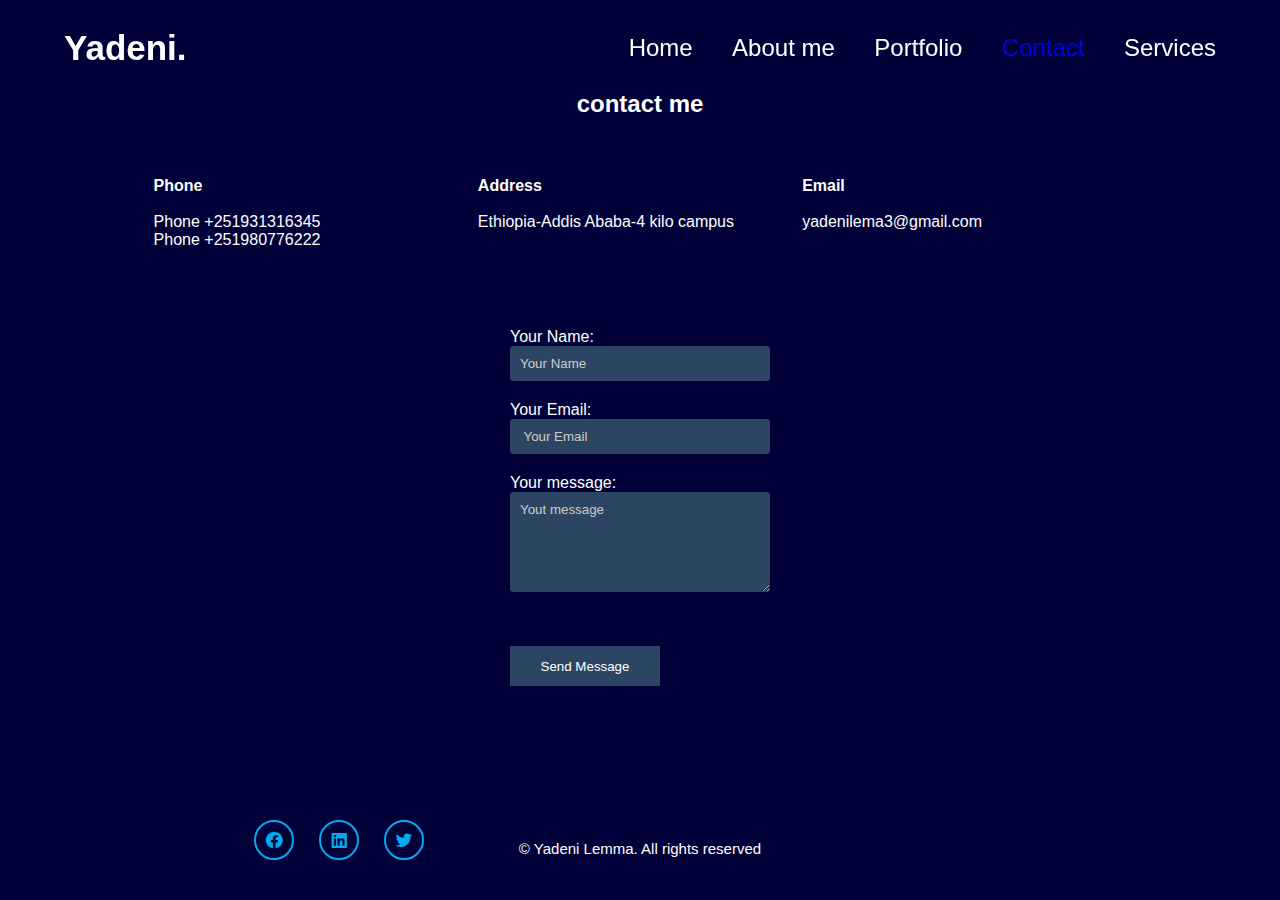
<file: portfolio/contact_me.html>
<!DOCTYPE html>
<html lang="en">
  <head>
    <meta charset="UTF-8" />
    <meta name="viewport" content="width=device-width, initial-scale=1.0" />
    <link rel="stylesheet" href=".\contact_me.css" />
    <link
      href="https://unpkg.com/boxicons@2.1.4/css/boxicons.min.css"
      rel="stylesheet"
    />
    <title>Personal Portfolio</title>
  </head>
  <body>
    <header class="introduction">
      <a class="logo" href="index.html"> Yadeni. </a>

      <div class="menu-toggle" id="menu-toggle">
        <div class="bar"></div>
        <div class="bar"></div>
        <div class="bar"></div>
      </div>

      <nav class="navbar" id="navbar">
        <a href="index.html">Home</a>
        <a href="About_me.html">About me</a>
        <a href="portfolio.html">Portfolio</a>
        <a href="contact_me.html" class="active">Contact</a>
        <a href="services.html">Services</a>
      </nav>
    </header>
    <main>
      <section class="contact">
        <h2>contact me</h2>
        <article class="contact-way">
          <div>
            <h4>Phone</h4>
            <p>Phone +251931316345</p>
            <p>Phone +251980776222</p>
          </div>

          <div>
            <h4>Address</h4>
            <p>Ethiopia-Addis Ababa-4 kilo campus</p>
          </div>

          <div>
            <h4>Email</h4>
            <p>yadenilema3@gmail.com</p>
          </div>
        </article>
        <div class="form sec">
          <form action="/submit-form">
            <div class="form section">
              <label for="Name">Your Name:</label>
              <input
                type="text"
                id="Name"
                name="Name"
                placeholder="Your Name"
                required
              />
            </div>

            <div class="form section">
              <label for="Email">Your Email:</label>
              <input
                type="email"
                id="Email"
                name="Email"
                placeholder=" Your Email"
                required
              />
            </div>

            <div class="form section">
              <label for="message">Your message:</label>
              <textarea
                type="text"
                class="message"
                id="message"
                name="message"
                rows="6"
                placeholder="Yout message"
                required
              ></textarea>
            </div>

            <button type="submit" class="send">Send Message</button>
          </form>
        </div>

        <div class="icon">
          <a href="https://web.facebook.com/profile.php?id=61563435365329"
            ><i class="bx bxl-facebook-circle"></i
          ></a>
          <a
            href="https://www.linkedin.com/in/yadeni-lemma-2a0b3130b/overlay/about-this-profile/?lipi=urn%3Ali%3Apage%3Ad_flagship3_profile_view_base%3B6CHZsJvcQWaKUDWAUeAwgw%3D%3D"
            ><i class="bx bxl-linkedin-square"></i
          ></a>
          <a href="https://x.com/LemaYadeni/photo"
            ><i class="bx bxl-twitter"></i
          ></a>
        </div>
      </section>
    </main>

    <footer>
      <p>&copy; Yadeni Lemma. All rights reserved</p>
    </footer>
    <script src="./ham.js"></script>
  </body>
</html>
</file>
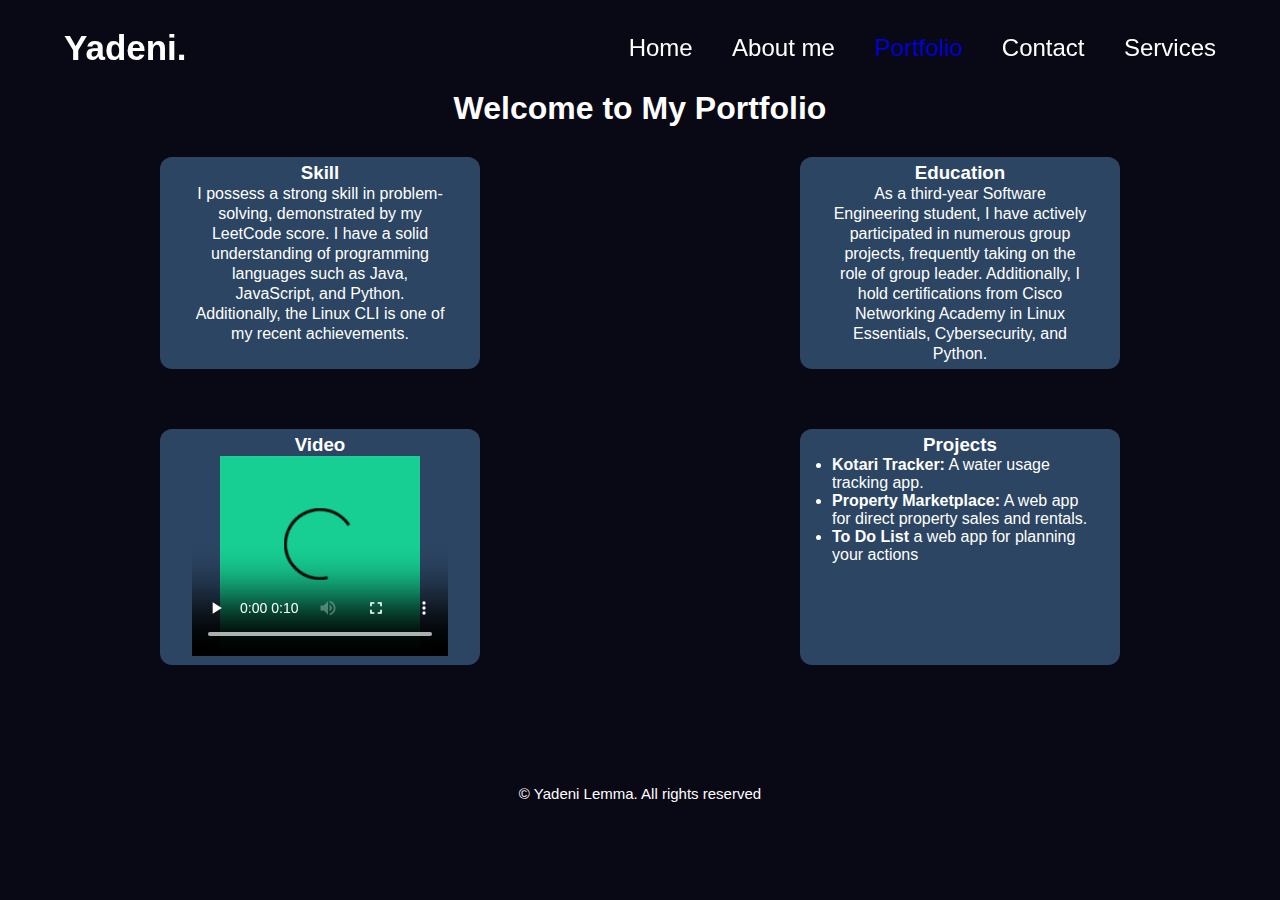
<file: portfolio/portfolio.html>
<!DOCTYPE html>
<html lang="en">
  <head>
    <meta charset="UTF-8" />
    <meta name="viewport" content="width=device-width, initial-scale=1.0" />
    <title>Personal Portfolio</title>
    <link rel="stylesheet" href=".\portfolio.css" />
  </head>
  <body>
    <header class="introduction">
      <a class="logo" href="index.html"> Yadeni. </a>

      <div class="menu-toggle" id="menu-toggle">
        <div class="bar"></div>
        <div class="bar"></div>
        <div class="bar"></div>
      </div>

      <nav class="navbar" id="navbar">
        <a href="index.html">Home</a>
        <a href="About_me.html">About me</a>
        <a href="portfolio.html" class="active">Portfolio</a>
        <a href="contact_me.html">Contact</a>
        <a href="services.html">Services</a>
      </nav>
    </header>

    <main>
      <section class="sections">
        <h1>Welcome to My Portfolio</h1>
        <div class="articles">
          <article class="skill-list">
            <div class="skill">
              <h3>Skill</h3>
              <p>
                I possess a strong skill in problem-solving, demonstrated by my
                LeetCode score. I have a solid understanding of programming
                languages such as Java, JavaScript, and Python. Additionally,
                the Linux CLI is one of my recent achievements.
              </p>
            </div>
          </article>

          <article class="skill-list">
            <div class="Acadamy">
              <h3>Education</h3>
              <p>
                As a third-year Software Engineering student, I have actively
                participated in numerous group projects, frequently taking on
                the role of group leader. Additionally, I hold certifications
                from Cisco Networking Academy in Linux Essentials,
                Cybersecurity, and Python.
              </p>
            </div>
          </article>

          <article class="skill-list">
            <div class="video-box">
              <h3>Video</h3>
              <video width="100%" max-width="350px" height="200" controls>
                <source src="./video.mp4" type="video/mp4" />
                Your browser does not support the video tag.
              </video>
            </div>
          </article>

          <article class="skill-list">
            <div class="project">
              <h3>Projects</h3>
              <nav>
                <ul>
                  <li>
                    <strong>Kotari Tracker:</strong> A water usage tracking app.
                  </li>
                  <li>
                    <strong>Property Marketplace:</strong> A web app for direct
                    property sales and rentals.
                  </li>
                  <li>
                    <strong>To Do List</strong> a web app for planning your
                    actions
                  </li>
                </ul>
              </nav>
            </div>
          </article>
        </div>
      </section>
    </main>

    <footer>
      <p>&copy; Yadeni Lemma. All rights reserved</p>
    </footer>

    <script src="./ham.js"></script>
  </body>
</html>
</file>
